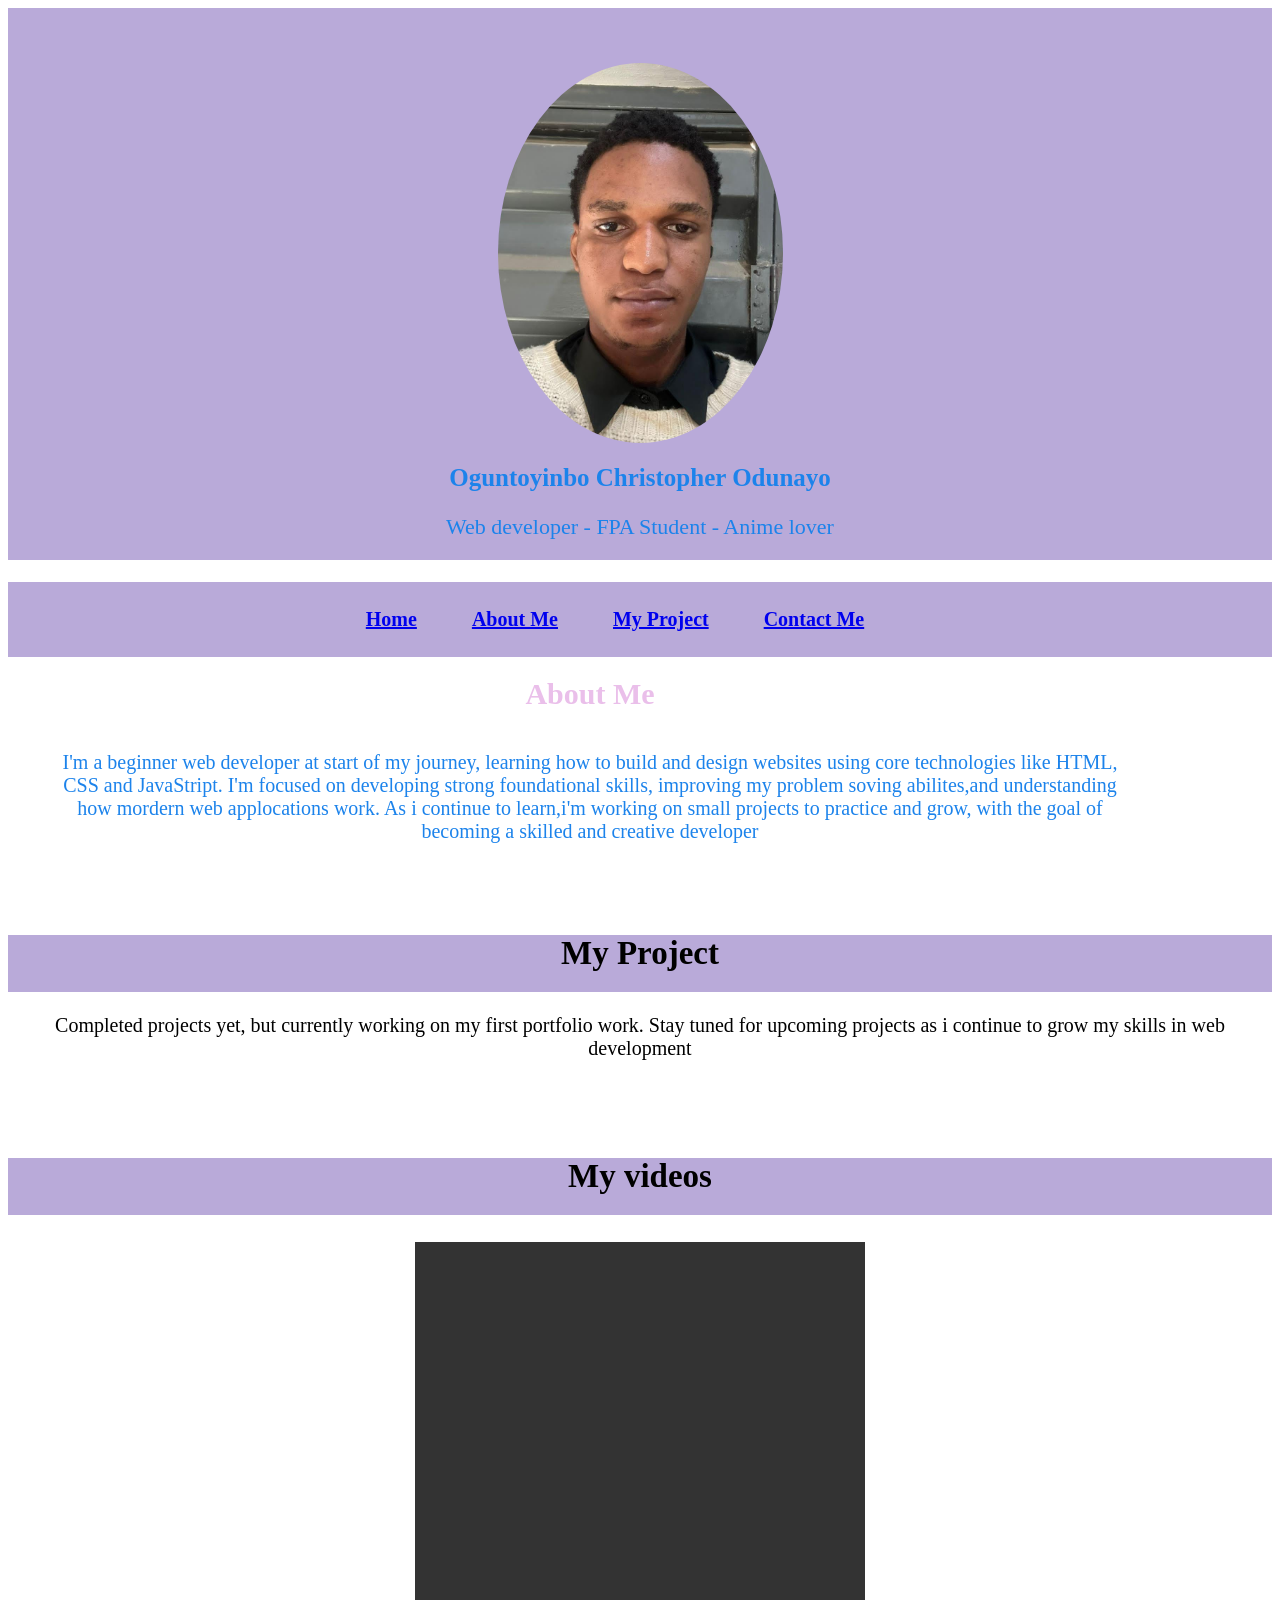
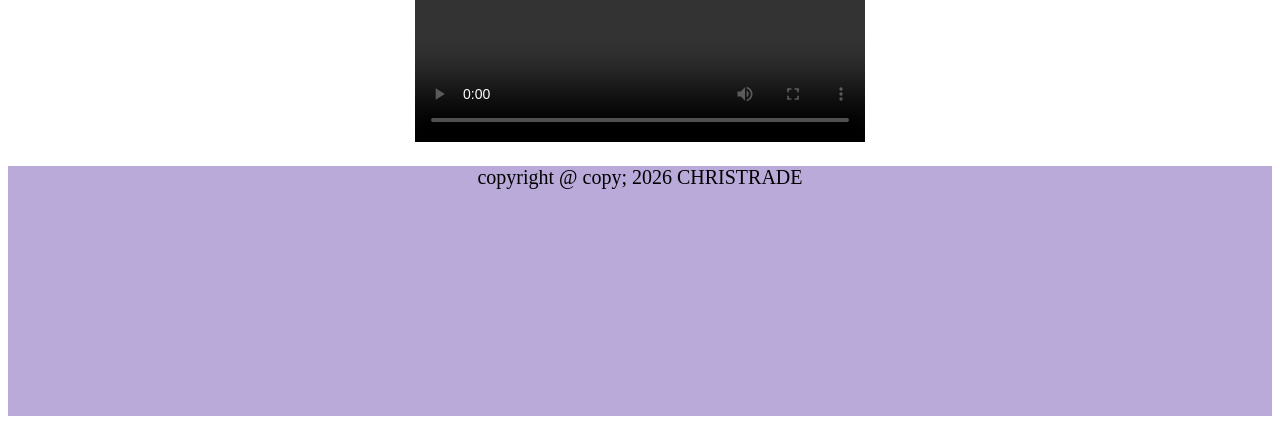
<file: index.html>
<!DOCTYPE html>
<html

 <head>
<title>My Profile</title>
<link rel="stylesheet" href="./style.css" />

</head>
<body>
    <div align="center" id="heading">
        <img src="./mypic.jpg" height="230px" />
        <h1>Oguntoyinbo Christopher Odunayo</h1>
        <p class=" headline">Web developer - FPA Student - Anime lover</p>
    </div>
    <div align="center" id="menu">
        <ul>
            <li>
                 <a href="#">Home</a>
            </li>
            <li>
                <a href="#about">About Me</a>
            </li>
            <li>
                <a href="#project">My Project</a>
            </li>
            <li>
                
                <a href="./contact.html">Contact Me</a>
            </li>

        </ul>

    </div>

    <div id="about">
        <h1>About Me</h1>
        <p>I'm a beginner web developer at start of my journey, learning how to build and design websites using core
            technologies like HTML, CSS
            and JavaStript. I'm focused on developing strong foundational skills, improving my problem soving
            abilites,and understanding how mordern web applocations
            work. As i continue to learn,i'm working on small projects to practice and grow, with the goal of becoming a
            skilled and creative developer
        </p>
    </div>

    <div id="project">
        <h1>My Project</h1>
        <p>
            <l1>Completed projects yet, but currently working on my first portfolio work. Stay tuned for upcoming projects
            as i continue to grow my skills in web development</l1>
            
        </p>
     </div>

     <div id="#contact">

     </div>
     <section id="project">
        <h1>My videos</h1>
        <video src="video1.MP4" height="500px" width="450px" controls></video>

     </section>

     <div id="footer" align="center">
        <p>copyright @ copy; 2026 CHRISTRADE</p>
    </div>
</body>
</file>
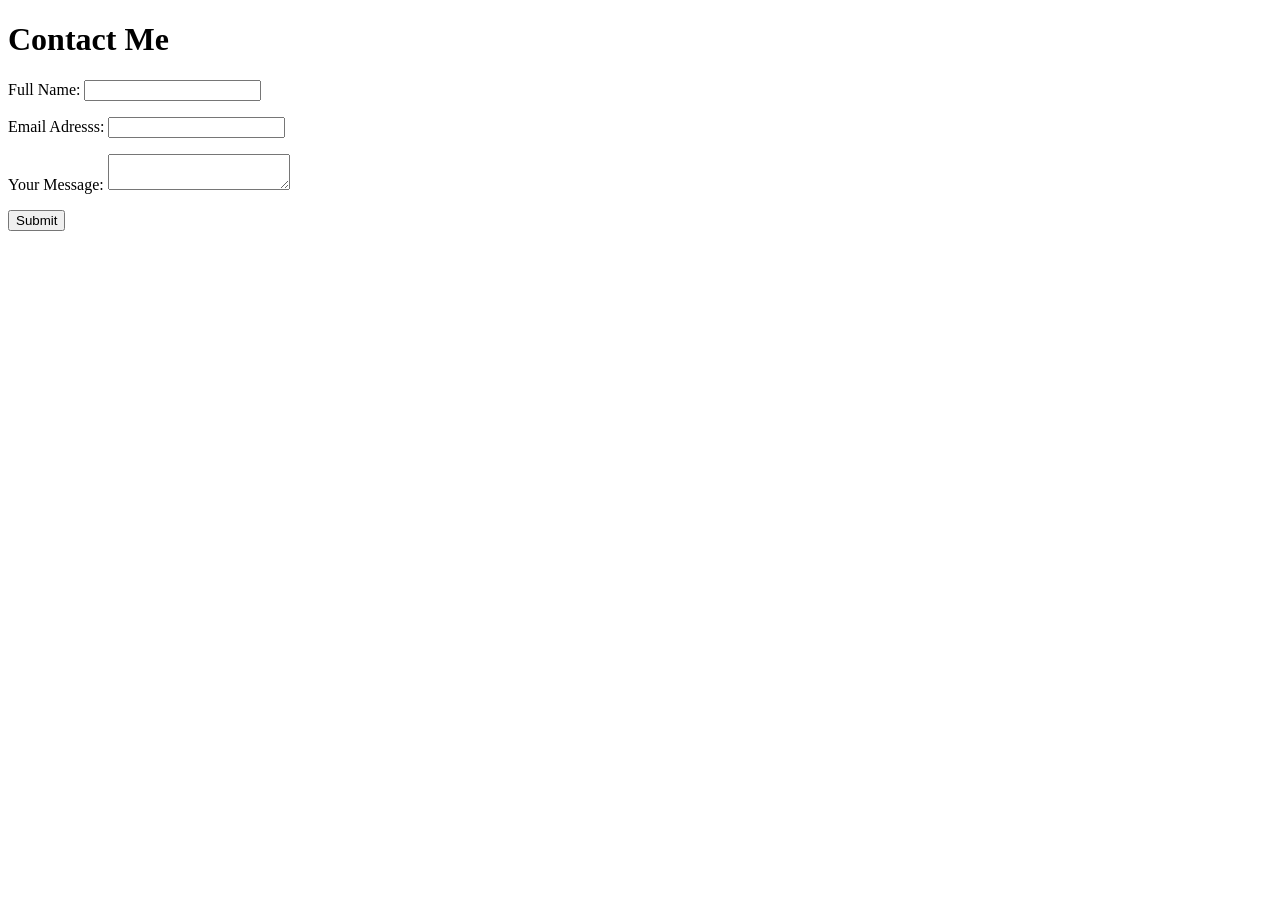
<file: contact.html>
<!DOCTYPE html>
<html lang="en">
<head>
    <meta charset="UTF-8">
    <meta name="viewport" content="width=, initial-scale=1.0">
    <title>Document</title>
</head>
<body>
   <div id="contact">
     <h1>Contact Me</h1>
      <form>
        <p>Full Name: <input type="text" /> </p>
        <p>Email Adresss: <input type="email" /></p>
        <p>Your Message: <textarea></textarea></p>
        <button>Submit</button>
      </form>
   </div>
    
</body>
</html>
</file>
<file: style.css>
* {
    margin: o;
    padding: 0;
    box-sizing: border-box;
}





 }

    .headline {
        font-size: bold;
        color: #B9AAD9;
        font-size: 20px;
    }

    #heading {
        background-color: rgb(185, 170, 217);
        font-size: 20;
    }
    #heading img {
        margin-top: 55px;
        height: 380px;
        border-radius: 50%;
        

    }
    
    #heading h1 {
        color:rgb(28, 131, 235);
        font-size: 25px;


    }
    #heading p {
        color:rgb(28, 131, 235);
        font-size: 22px;
        font-family: bold;
        padding-bottom: 20px;
    }

    #menu{
        padding-top: 30px;
        padding-bottom: 30px;
        background-color: #B9AAD9;
        padding: 10px;
        text-align: center;

    }
    
    #menu ul {
        list-style-type: none;
          
    }
    #menu ul li {
        display: inline;
        margin-right: 50px;
         font-size: 20px; 
        font-weight: bold;
        

    }
    #menu  ul li a:hover  {
        text-decoration: underline;
        color:rgb(28, 131, 235);

    }
   #about {
    text-align: center;
    padding-left: 150;
    padding-right: 150px;
    padding-left: 50px;
   }
   #about h1 {
    color: rgb(234, 191, 234);
    font-size: 30px;
    padding-bottom: 20px;
   }

   #about p {
    color:#1C83EB;
    font-size: 20px;
    line-height 1.6,
    padding-bottom: 50px;
   }
#project {
     text-align: center;
     padding-top: 50px;
}
#project h1 {
    background-color: #B9AAD9;
    font-size: 33px;
    padding-bottom: 20px;

}
#project p {
    font-size: 20px;

}
#footer{
    background-color: #B9AAD9;
    font-size: 20px;
    text-align: center;
     height: 250px;
    padding-bottom: 50px;
   }

}
</file>
